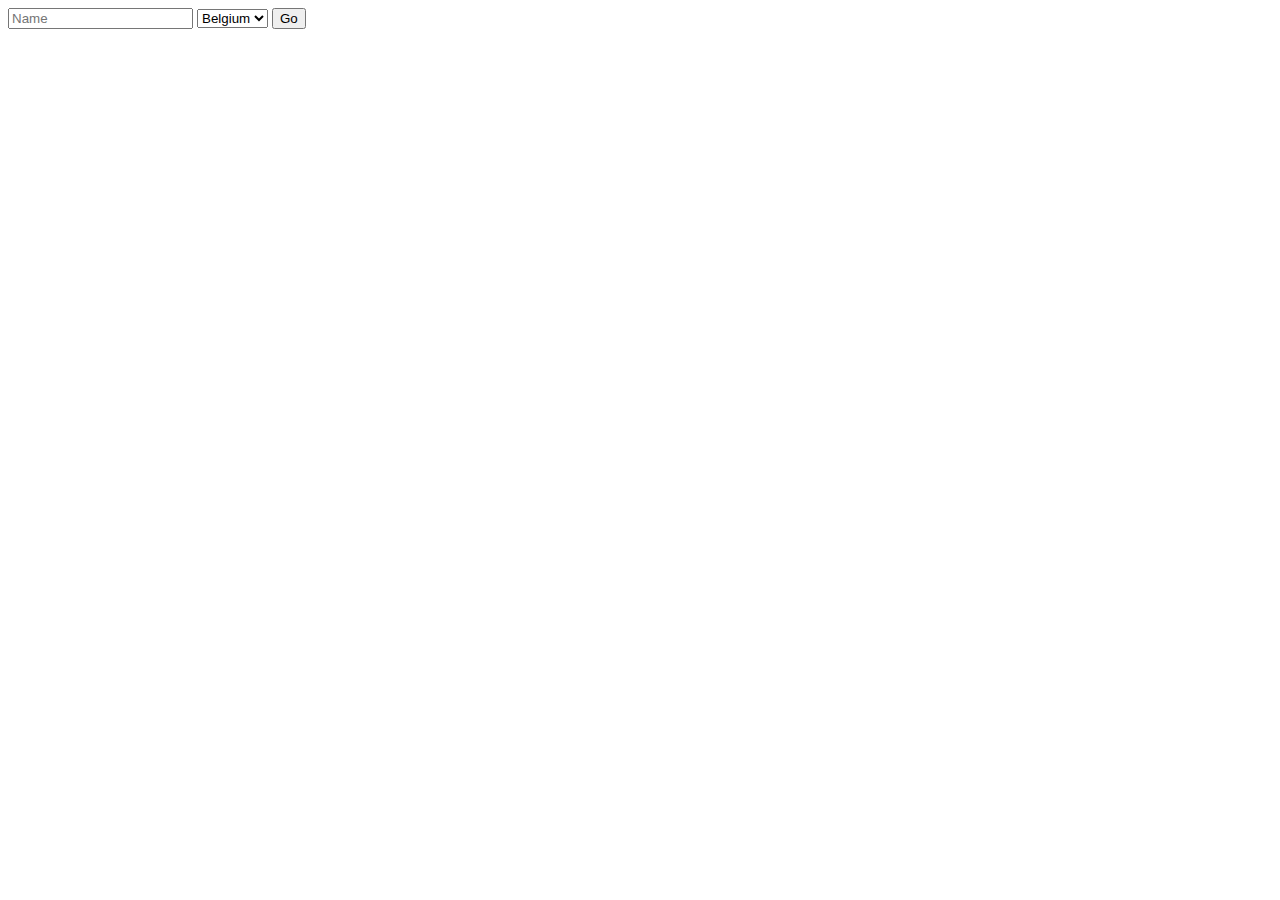
<file: 12.Asynchrone2/index.html>
<!DOCTYPE html>
<html lang="en">
<head>
    <meta charset="UTF-8">
    <meta name="viewport" content="width=device-width, initial-scale=1.0">
    <title>Asynchrone2</title>
    <script defer src="script.js"></script>
</head>
<body>
    <input type="text" placeholder="Name">
    <select name="country">
        <option value="BE" selected="selected">Belgium</option>
        <option value="FR">France</option>
    </select>
    <button>Go</button>
</body>
</html>
</file>
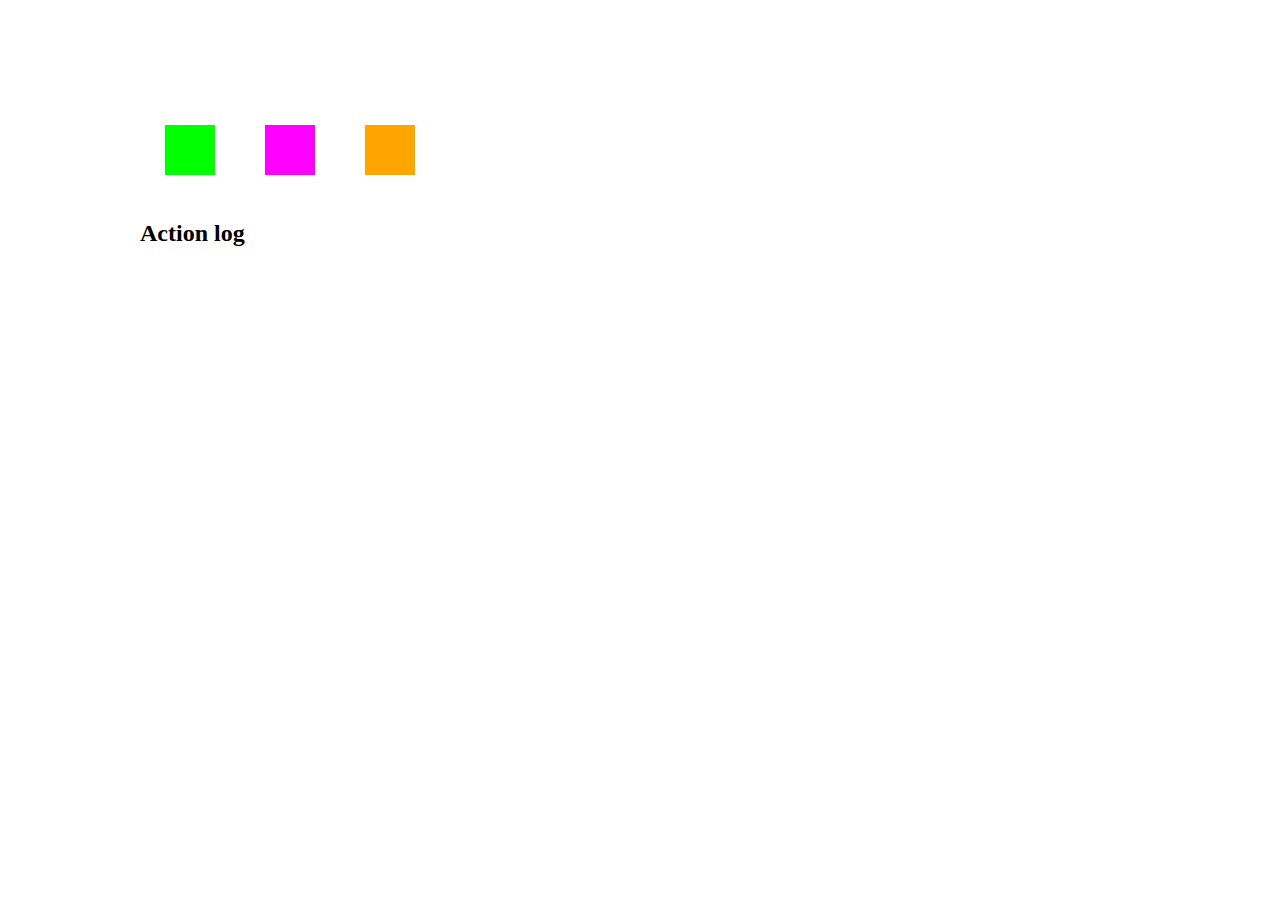
<file: 6.Events/index.html>
<!DOCTYPE html>
<html lang="en">

<head>
	<meta charset="UTF-8" />
	<meta http-equiv="X-UA-Compatible" content="IE=edge" />
	<meta name="viewport" content="width=device-width, initial-scale=1.0" />
	<title>DOM events</title>

	<link rel="stylesheet" href="style.css" />
	<script defer src="script.js"></script>
</head>

<body>
	<main>
		<section class="displayedsquare-wrapper">
			<!-- Dynamically put the squares in here -->
		</section>

		<section>
			<div class="actionsquare-wrapper">
				<div class="actionsquare green"></div>
				<div class="actionsquare violet"></div>
				<div class="actionsquare orange"></div>
			</div>
		</section>

		<section>
			<h2>Action log</h2>

			<ul>
				<!-- Dynamically put the logs in here -->
			</ul>
		</section>
	</main>
</body>

</html>
</file>
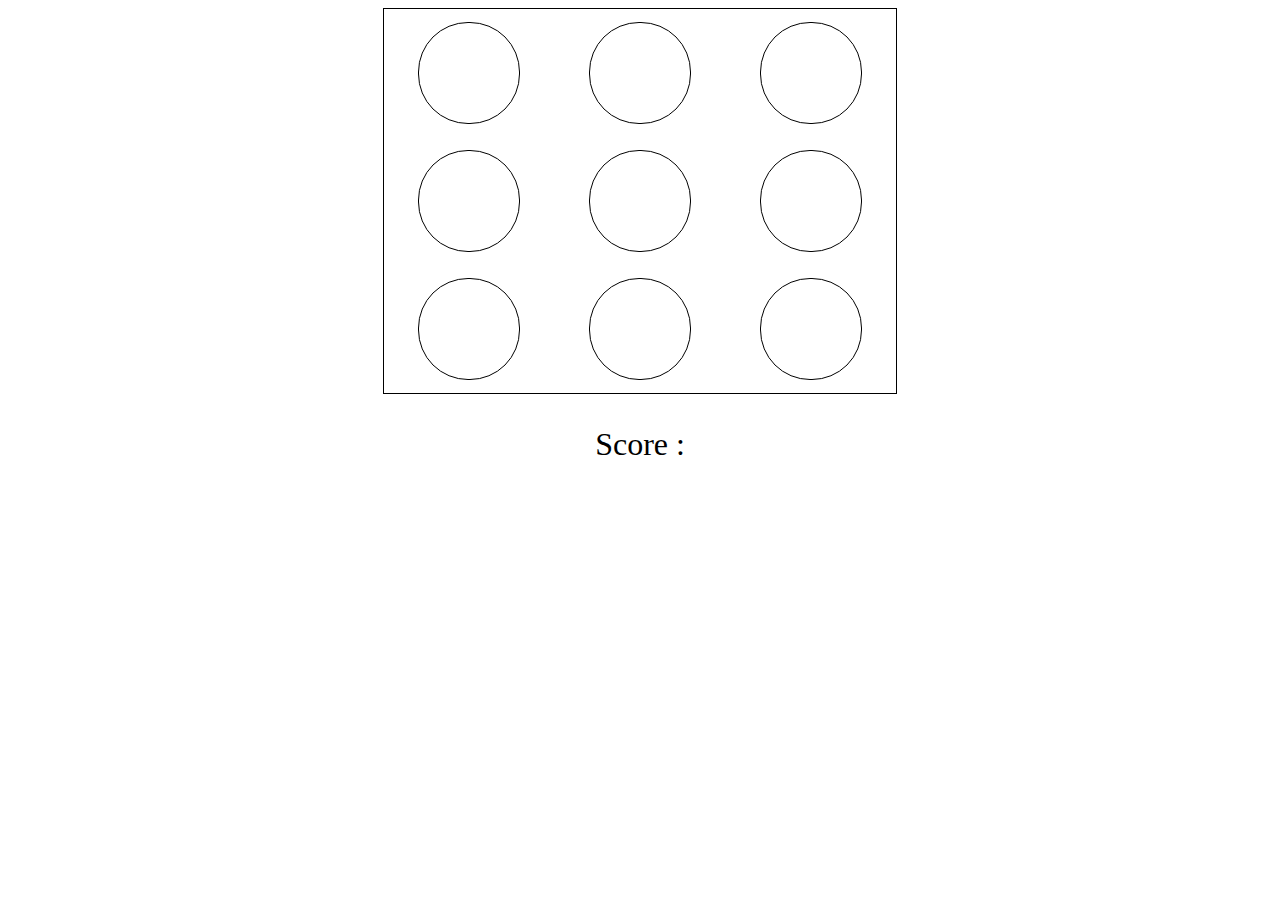
<file: 9.Timeout-Intervals/index.html>
<!DOCTYPE html>
<html lang="en">
<head>
    <meta charset="UTF-8">
    <meta name="viewport" content="width=device-width, initial-scale=1.0">
    <title>Timeout-Intervals</title>
    <script defer src="script2.js"></script>
    <link rel="stylesheet" href="style.css">
</head>
<body>
    <div class="game">
        <div class="game__circle"></div>
        <div class="game__circle"></div>
        <div class="game__circle"></div>
        <div class="game__circle"></div>
        <div class="game__circle"></div>
        <div class="game__circle"></div>
        <div class="game__circle"></div>
        <div class="game__circle"></div>
        <div class="game__circle"></div>
    </div>
    <div class="wrapScore">
        <p class="wrapScore__title">Score : <span class="wrapScore__score"></span></p>
    </div>
</body>
</html>
</file>
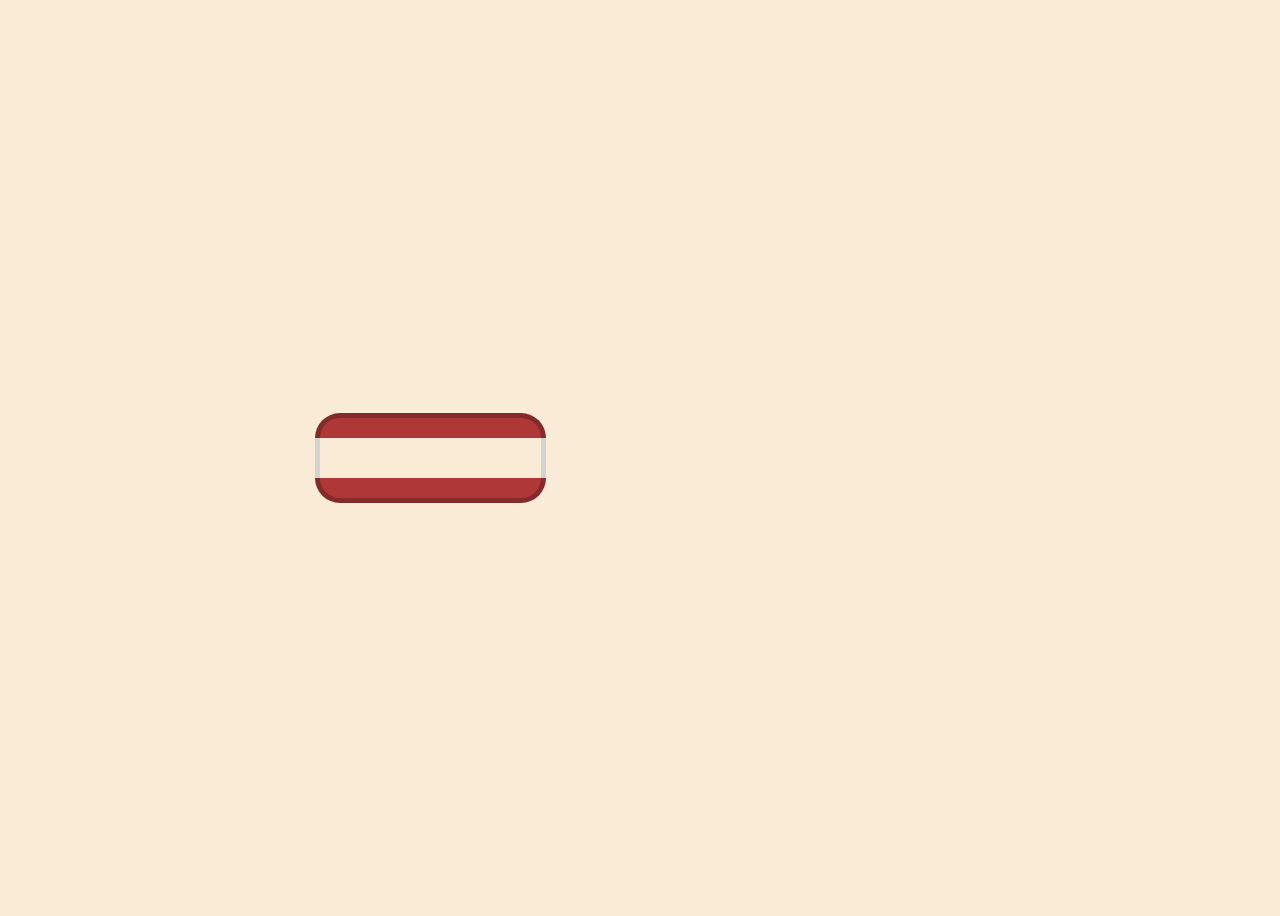
<file: 10.Dates/Exercice4/index.html>
<!DOCTYPE html>
<html lang="en">
<head>
    <meta charset="UTF-8" />
    <meta name="viewport" content="width=device-width, initial-scale=1.0" />
    <title>Dates</title>
    <link rel="stylesheet" href="style.css">
    <script defer src="script.js"></script>
</head>
<body>
    <div class="wrapAll">
        <div class="wrapCalendar">
            <div class="wrapCalendar__weekday"></div>
            <div class="wrapCalendar__day"></div>
            <div class="wrapCalendar__month"></div>
            <div class="wrapCalendar__year"></div>
        </div>
        <div class="hour">
            <div class="hour__hours"></div>
            <div class="hour__minutes"></div>
            <div class="hour__seconds"></div>
        </div>
    </div>
</body>
</html>
</file>
<file: 6.Events/style.css>
body{
  margin: auto;
  transition: .3s;
}

.actionsquare, .displayedsquare{
  margin: 25px;
  height: 50px;
  width: 50px;
  transition: .3s;
}

.actionsquare:hover{
  transform: scale(1.5);
}

.green{
  background-color: lime;
}

.violet{
  background-color: magenta;
}

.orange{
  background-color: orange;
}

.actionsquare-wrapper, .displayedsquare-wrapper{
  display: flex;
  flex-wrap: wrap;
}

main{
  max-width: 1000px;
  margin: 100px auto;
}
</file>
<file: 9.Timeout-Intervals/style.css>
.game {
  display: grid;
  grid-template-columns: repeat(3, 1fr);
  grid-template-rows: repeat(3, 1fr);
  justify-items: center;
  align-items: center;
  width: 40vw;
  height: 30vw;
  margin: auto;
  border: 1px solid black;
}
.game__circle {
  width: 100px;
  height: 100px;
  border-radius: 50px;
  border: 1px solid black;
}
.game__circle .mole {
  background-color: red;
}

.wrapScore {
  text-align: center;
  font-size: 32px;
}/*# sourceMappingURL=style.css.map */
</file>
<file: 10.Dates/Exercice4/style.css>
@import url("https://fonts.googleapis.com/css2?family=Roboto:wght@100;300;400;500;700;900&display=swap");
body {
  width: 100vw;
  height: 100vh;
  display: flex;
  justify-content: center;
  align-items: center;
  background-color: antiquewhite;
}

.wrapAll {
  display: flex;
  justify-content: space-evenly;
  align-items: center;
  width: 60vw;
  height: 50vh;
  font-family: "Roboto", sans-serif;
}

.wrapCalendar {
  width: 30%;
  display: flex;
  flex-direction: column;
  align-items: stretch;
  border-radius: 50px;
  text-align: center;
}
.wrapCalendar__weekday {
  text-transform: uppercase;
  padding: 10px 0;
  font-size: 40px;
  font-weight: 600;
  background-color: #b03737;
  border-radius: 50px 50px 0 0;
  color: white;
  border-left: 5px solid #832a2a;
  border-top: 5px solid #832a2a;
  border-right: 5px solid #832a2a;
}
.wrapCalendar__day {
  font-size: 90px;
  font-weight: 900;
  padding: 10px 0;
  color: grey;
  border-left: 5px solid lightgrey;
  border-right: 5px solid lightgrey;
}
.wrapCalendar__month {
  text-transform: uppercase;
  font-size: 64px;
  font-weight: 800;
  padding: 10px 0;
  color: grey;
  border-left: 5px solid lightgrey;
  border-right: 5px solid lightgrey;
}
.wrapCalendar__year {
  padding: 10px 0;
  font-size: 40px;
  font-weight: 600;
  background-color: #b03737;
  border-radius: 0 0 50px 50px;
  color: white;
  border-left: 5px solid #832a2a;
  border-bottom: 5px solid #832a2a;
  border-right: 5px solid #832a2a;
}

.hour {
  width: 50%;
  display: flex;
  justify-content: center;
  align-items: baseline;
  font-size: 120px;
  font-weight: 900;
  color: rgb(84, 82, 82);
}
.hour__seconds {
  font-size: 80px;
}/*# sourceMappingURL=style.css.map */
</file>
